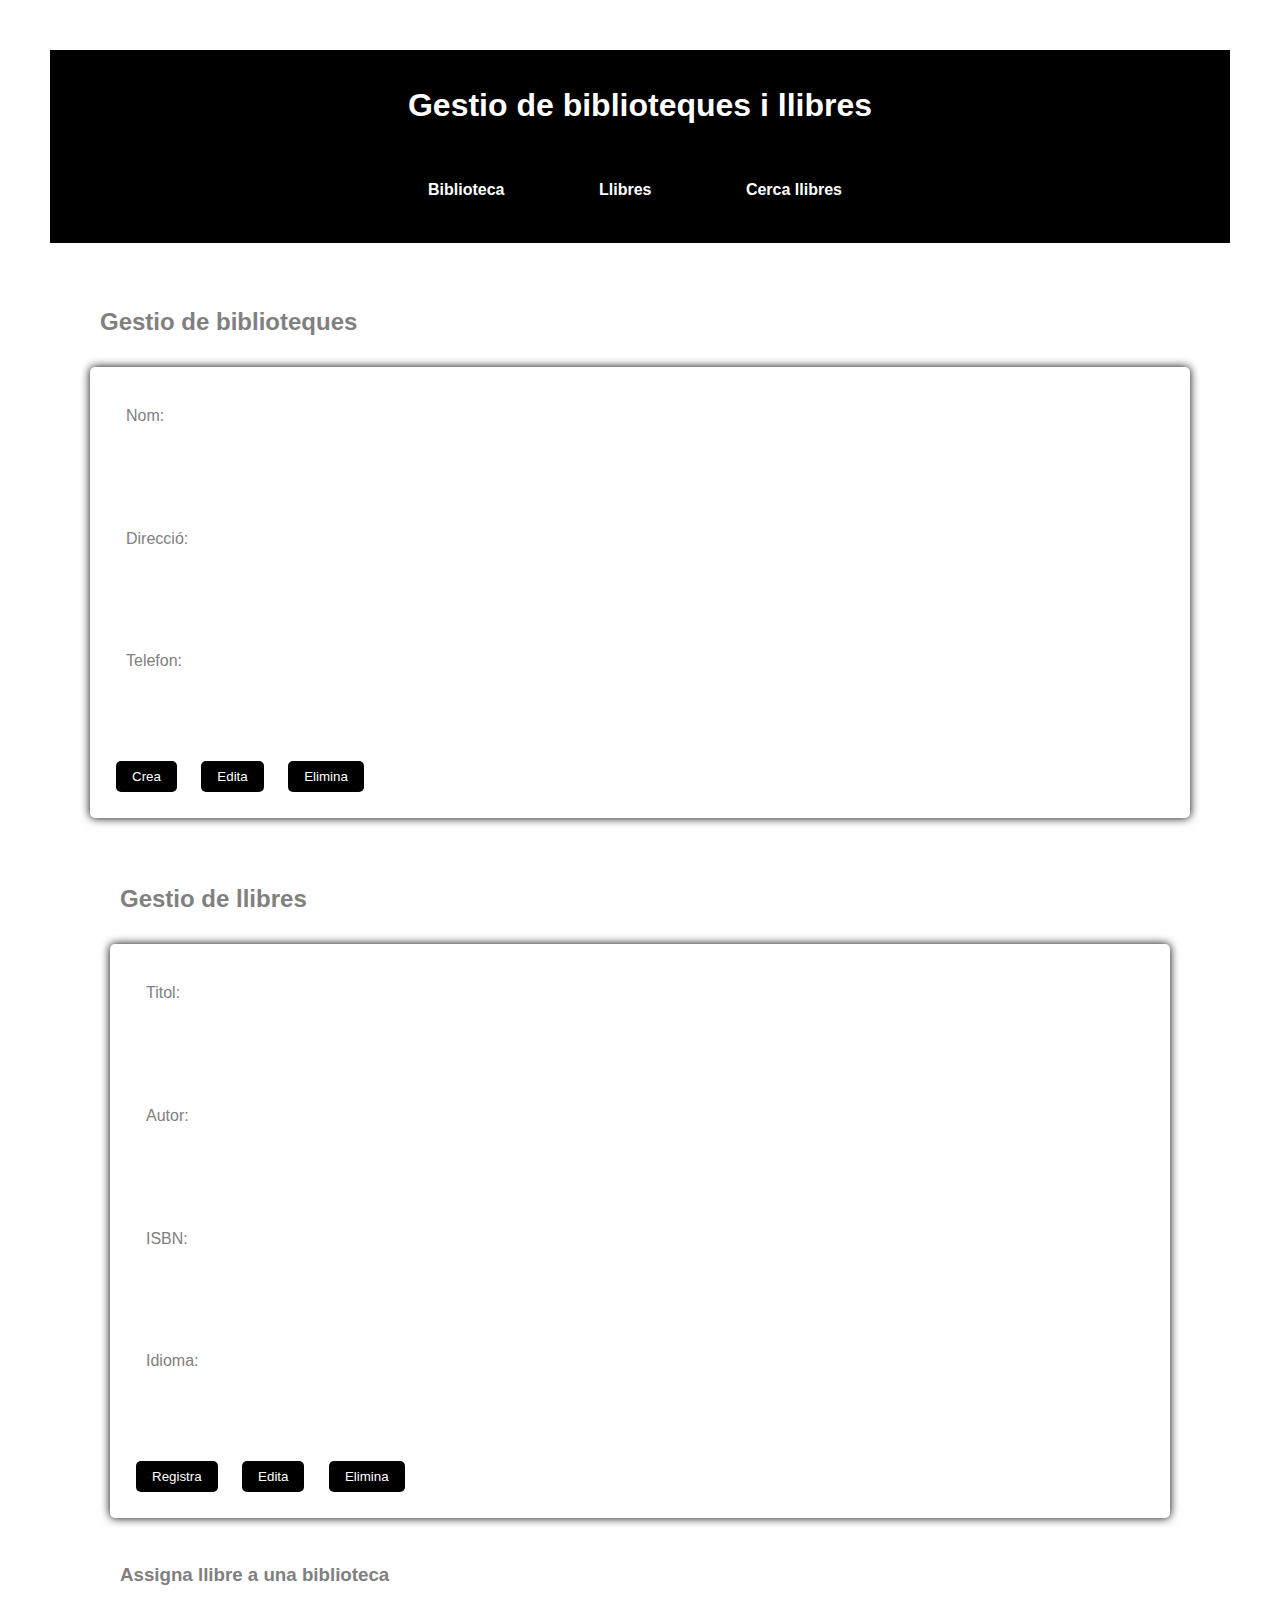
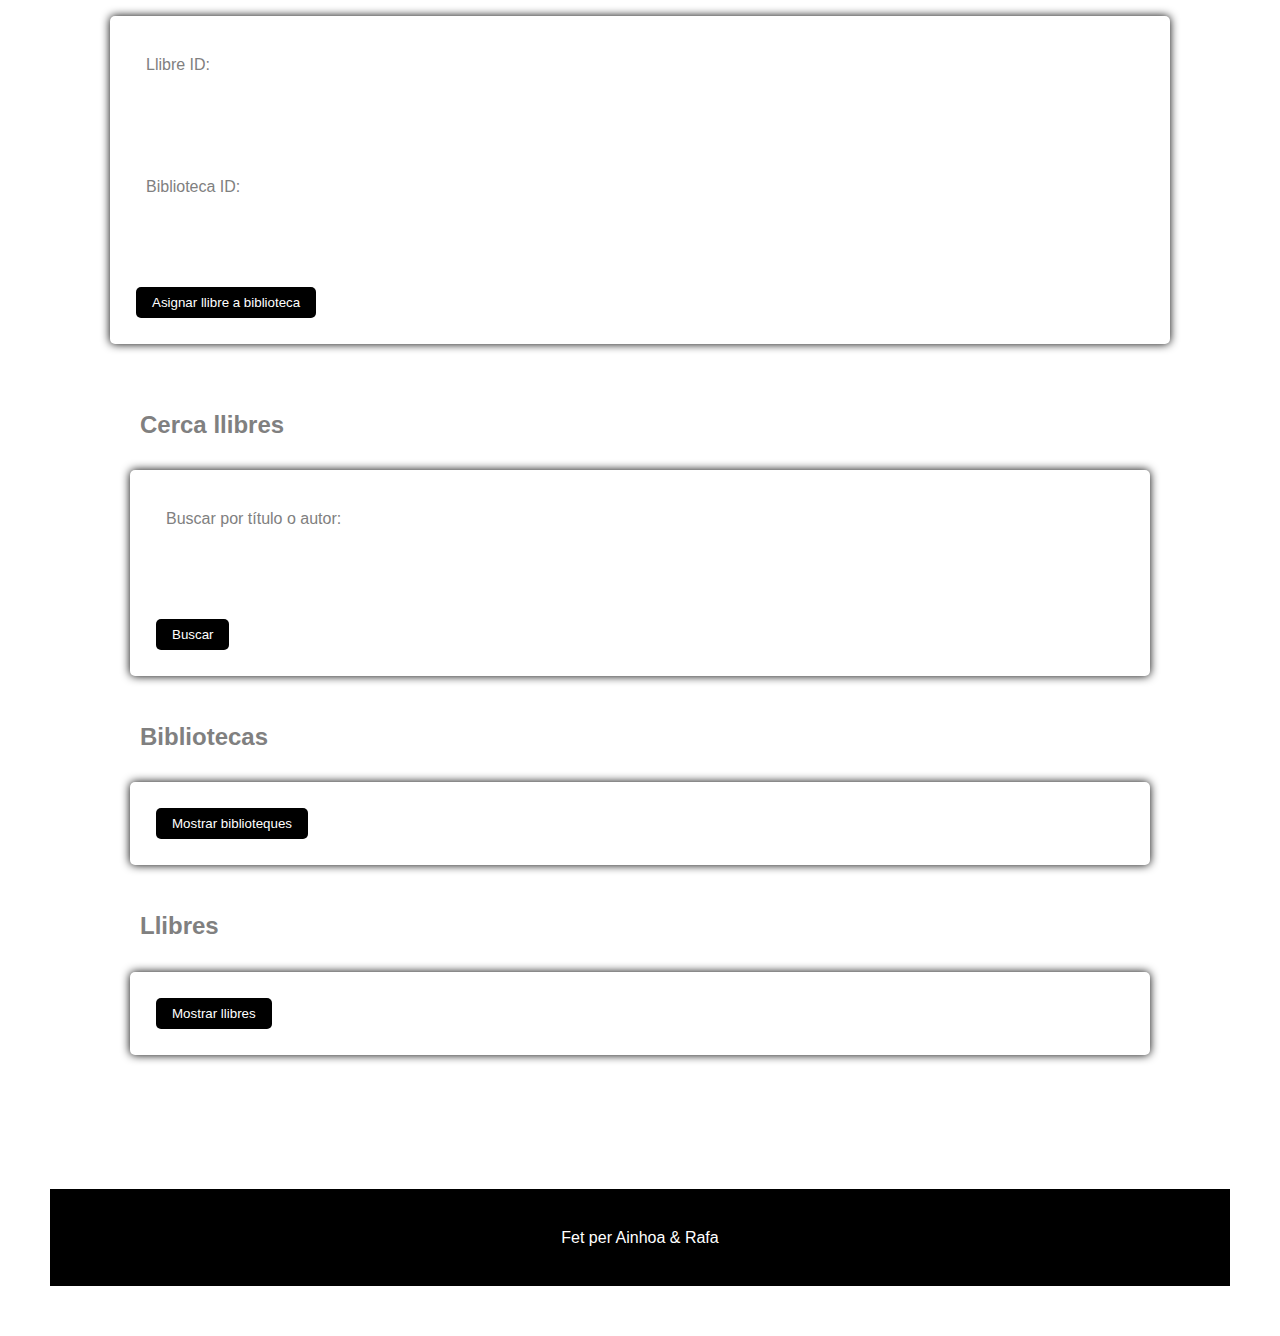
<file: index.html>
<!DOCTYPE html>
<head>
    <meta charset="UTF-8">
    <meta name="viewport" content="width=device-width, initial-scale=1.0">
    <link rel="stylesheet" href="styles.css">
    <title>Practica Final - Rafa & Ainhoa</title>
</head>
<body>
    <header>
        <h1>Gestio de biblioteques i llibres</h1>
        <nav>
            <ul>
                <li><a href="#biblioteques">Biblioteca</a></li>
                <li><a href="#llibres">Llibres</a></li>
                <li><a href="#cercaLlibres">Cerca llibres</a></li>
            </ul>
        </nav>
    </header>
        <main>
        <section id="biblioteques">
                <h2>Gestio de biblioteques</h2>
                <form action="index.php" method="POST">
                    <input type="hidden" name="action" value="add_library">
                    <label for="nom">Nom: </label>
                    <input type="text" id="nom" name="nom" required>
                    <label for="direccio">Direcció: </label>
                    <input type="text" id="direccio" name="direccio" required>
                    <label for="telefon">Telefon: </label>
                    <input type="text" id="telefon" name="telefon" required>
                    <button type="submit" value="crea">Crea</button>
                    <button type="submit" name="action" value="edit_library">Edita</button>
                    <button type="submit" name="action" value="delete_library">Elimina</button>
                </form>
            
        <section id="llibres">
                <h2>Gestio de llibres</h2>
                <form action="index.php" method="POST">
                    <input type="hidden" name="action" value="add_book">
                    <label for="titol">Titol: </label>
                    <input type="text" id="titol" name="titol" required>
                    <label for="autor">Autor: </label>
                    <input type="text" id="autor" nom="autor" required>
                    <label for="isbn">ISBN: </label>
                    <input type="text" id="isbn" name="isbn" required>
                    <label for="idioma">Idioma: </label>
                    <input type="text" id="idioma" name="name" required>
                    <button type="submit" value="Registra">Registra</button>
                    <button type="submit" name="action" value="edit_book">Edita</button>
                    <button type="submit" name="action" value="delete_book">Elimina</button>
                </form>

                <h3>Assigna llibre a una biblioteca</h3>
                <form action="index.php" method="POST">
                    <input type="hidden" name="action" value="assign_book_to_library">
                    <label for="id">Llibre ID:</label>
                    <input type="number" name="id" id="id" required>
                    <label for="id_biblioteca">Biblioteca ID:</label>
                    <input type="number" name="id_biblioteca" id="id_biblioteca" required>
                    <button type="submit">Asignar llibre a biblioteca</button>
                </form>
                
        <section id="cercaLlibres">
                <h2>Cerca llibres</h2>
                <form action="index.php" method="get">
                    <input type="hidden" name="action" value="search_books">
                    <label>Buscar por título o autor: <input type="text" name="query"></label>
                    <button type="submit">Buscar</button>
                </form>

                <h2>Bibliotecas</h2>
                <form action="index.php" method="POST">
                    <input type="hidden" name="action" value="show_libraries">
                    <button type="submit">Mostrar biblioteques</button>
                </form>

                <h2>Llibres</h2>
                <form action="index.php" method="POST">
                    <input type="hidden" name="action" value="show_books">
                    <button type="submit">Mostrar llibres</button>
                </form>
            </section>
        </main>
        <footer>
            <p>Fet per Ainhoa & Rafa</p>
        </footer>
    </body>
</html>
</file>
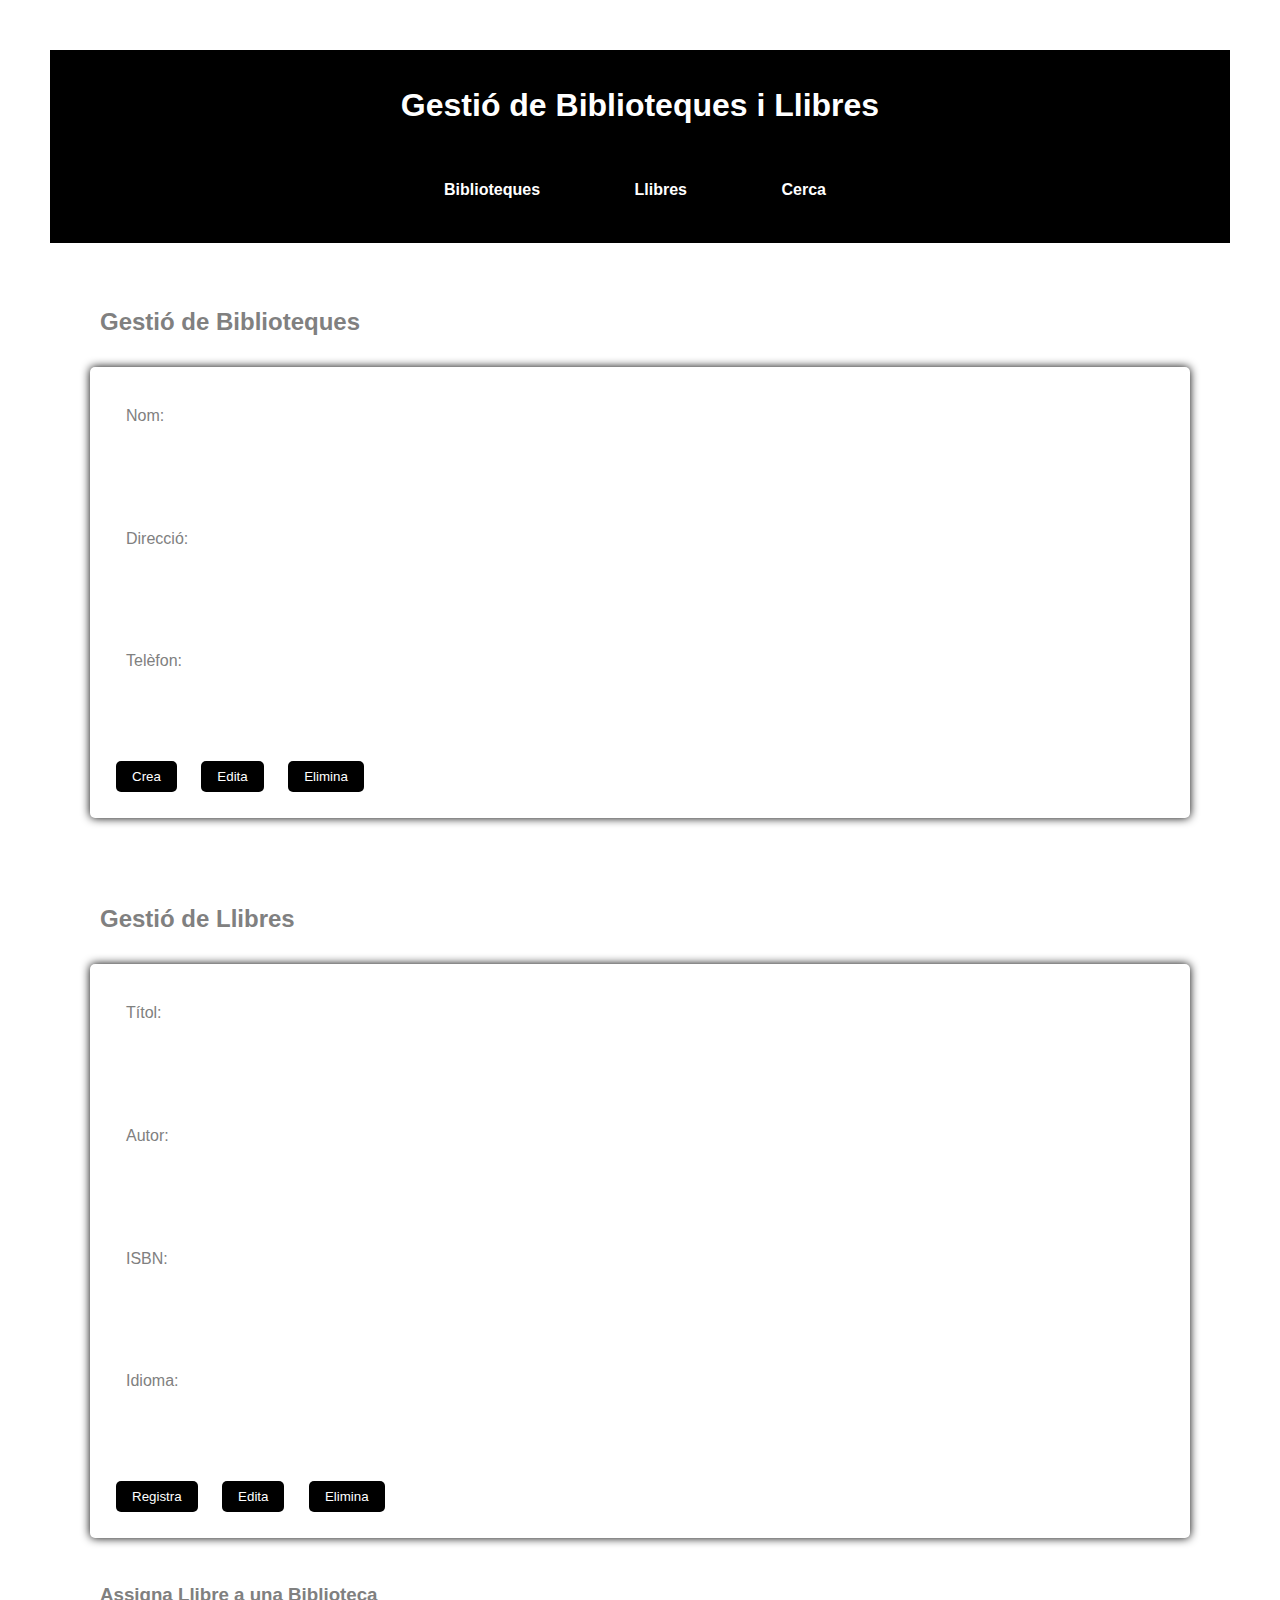
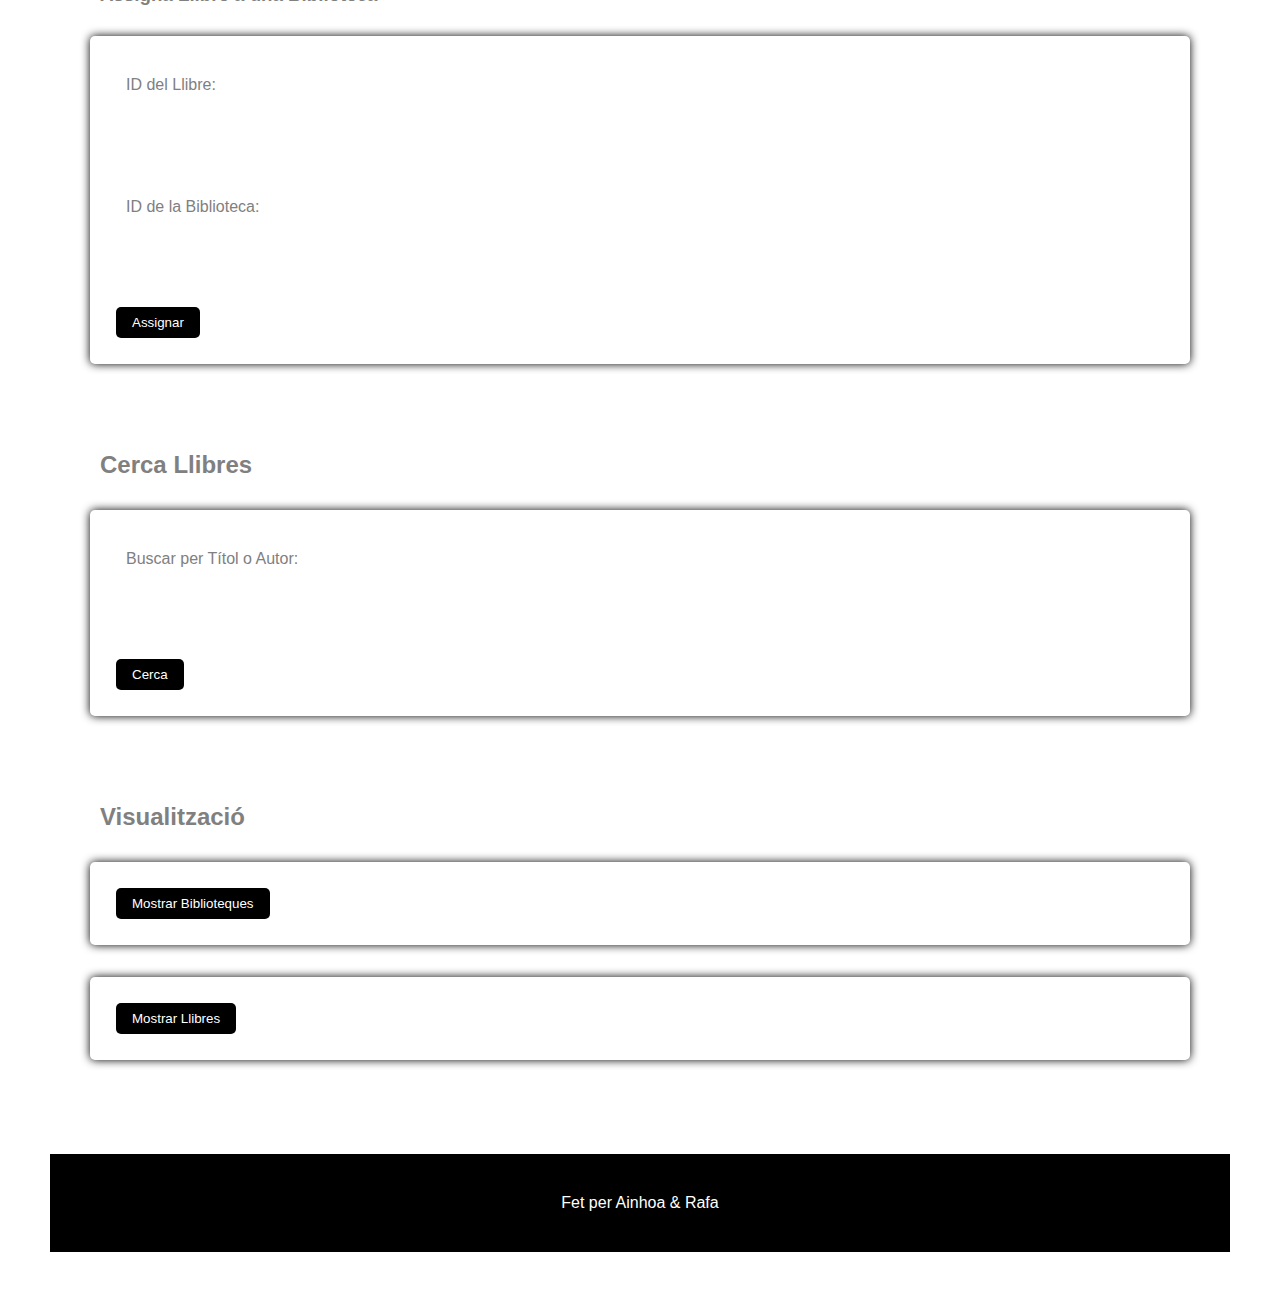
<file: biblio/index.html>
<!DOCTYPE html>
<html lang="es">
<head>
    <meta charset="UTF-8">
    <meta name="viewport" content="width=device-width, initial-scale=1.0">
    <link rel="stylesheet" href="estilos.css">
    <title>Gestió de Biblioteques i Llibres</title>
</head>
<body>
    <header>
        <h1>Gestió de Biblioteques i Llibres</h1>
        <nav>
            <ul>
                <li><a href="#biblioteques">Biblioteques</a></li>
                <li><a href="#llibres">Llibres</a></li>
                <li><a href="#cerca">Cerca</a></li>
            </ul>
        </nav>
    </header>

    <main>
        <!-- Gestión de bibliotecas -->
        <section id="biblioteques">
            <h2>Gestió de Biblioteques</h2>
            <form action="index.php" method="POST">
                <input type="hidden" name="action" value="add_library">
                <label for="nom">Nom:</label>
                <input type="text" id="nom" name="nom" required>
                <label for="direccio">Direcció:</label>
                <input type="text" id="direccio" name="direccio" required>
                <label for="telefon">Telèfon:</label>
                <input type="text" id="telefon" name="telefon" required>
                <button type="submit">Crea</button>
                <button type="submit" name="action" value="edit_library">Edita</button>
                <button type="submit" name="action" value="delete_library">Elimina</button>
            </form>
        </section>

        <!-- Gestión de libros -->
        <section id="llibres">
            <h2>Gestió de Llibres</h2>
            <form action="index.php" method="POST">
                <input type="hidden" name="action" value="add_book">
                <label for="titol">Títol:</label>
                <input type="text" id="titol" name="titol" required>
                <label for="autor">Autor:</label>
                <input type="text" id="autor" name="autor" required>
                <label for="isbn">ISBN:</label>
                <input type="text" id="isbn" name="isbn" required>
                <label for="idioma">Idioma:</label>
                <input type="text" id="idioma" name="idioma" required>
                <button type="submit">Registra</button>
                <button type="submit" name="action" value="edit_book">Edita</button>
                <button type="submit" name="action" value="delete_book">Elimina</button>
            </form>

            <h3>Assigna Llibre a una Biblioteca</h3>
            <form action="index.php" method="POST">
                <input type="hidden" name="action" value="assign_book_to_library">
                <label for="id_llibre">ID del Llibre:</label>
                <input type="number" id="id_llibre" name="id" required>
                <label for="id_biblioteca">ID de la Biblioteca:</label>
                <input type="number" id="id_biblioteca" name="id_biblioteca" required>
                <button type="submit">Assignar</button>
            </form>
        </section>

        <!-- Búsqueda de libros -->
        <section id="cerca">
            <h2>Cerca Llibres</h2>
            <form action="index.php" method="GET">
                <input type="hidden" name="action" value="search_books">
                <label for="query">Buscar per Títol o Autor:</label>
                <input type="text" id="query" name="query">
                <button type="submit">Cerca</button>
            </form>
        </section>

        <!-- Botones de visualización -->
        <section id="visualitzacio">
            <h2>Visualització</h2>
            <form action="index.php" method="POST">
                <input type="hidden" name="action" value="show_libraries">
                <button type="submit">Mostrar Biblioteques</button>
            </form>
            <form action="index.php" method="POST">
                <input type="hidden" name="action" value="show_books">
                <button type="submit">Mostrar Llibres</button>
            </form>
        </section>
    </main>

    <footer>
        <p>Fet per Ainhoa & Rafa</p>
    </footer>
</body>
</html>
</file>
<file: styles.css>
* {

    margin: 10px;
    padding: 10px;
    box-sizing: border-box;

}

body {

    font-family: Arial, sans-serif;
    background-color:white;
    color: grey;
    line-height: 1.6;

}

header {

    background-color: black;
    color: white;
    text-align: center;

}

header nav ul{

    list-style: none;
    padding: 0px;

}

header nav ul li{

    display: inline;
    margin-right: 20px;

}

header nav ul li a {

    color: white;
    text-decoration: none;
    font-weight: bold;

}

h1, h2, h3 {

    margin-bottom: 16px;

}

form {

    background-color: white;
    padding: 16px;
    margin-bottom: 32px;
    border-radius: 5px;
    box-shadow: 0px 0px 10px rgb(0, 0, 0);

}

label {

    display: block;
    margin-bottom: 8px;

}

input[type = "text"], input[type = "number"] {

    width: 100%;
    padding: 8px;
    margin-bottom: 16px;
    border: 1px solid white;
    border-radius: 5px;

}

button {

    padding: 8px 16px;
    background-color: black;
    color: white;
    border: none;
    border-radius: 5px;
    cursor: pointer;

}

button:hover {

    background-color: grey;

}

footer {

    text-align: center;
    padding: 16px;
    background-color: black;
    color: white;
    margin-top: 32px;

}
</file>
<file: biblio/estilos.css>
* {

    margin: 10px;
    padding: 10px;
    box-sizing: border-box;

}

body {

    font-family: Arial, sans-serif;
    background-color:white;
    color: grey;
    line-height: 1.6;

}

header {

    background-color: black;
    color: white;
    text-align: center;

}

header nav ul{

    list-style: none;
    padding: 0px;

}

header nav ul li{

    display: inline;
    margin-right: 20px;

}

header nav ul li a {

    color: white;
    text-decoration: none;
    font-weight: bold;

}

h1, h2, h3 {

    margin-bottom: 16px;

}

form {

    background-color: white;
    padding: 16px;
    margin-bottom: 32px;
    border-radius: 5px;
    box-shadow: 0px 0px 10px rgb(0, 0, 0);

}

label {

    display: block;
    margin-bottom: 8px;

}

input[type = "text"], input[type = "number"] {

    width: 100%;
    padding: 8px;
    margin-bottom: 16px;
    border: 1px solid white;
    border-radius: 5px;

}

button {

    padding: 8px 16px;
    background-color: black;
    color: white;
    border: none;
    border-radius: 5px;
    cursor: pointer;

}

button:hover {

    background-color: grey;

}

footer {

    text-align: center;
    padding: 16px;
    background-color: black;
    color: white;
    margin-top: 32px;

}
</file>
